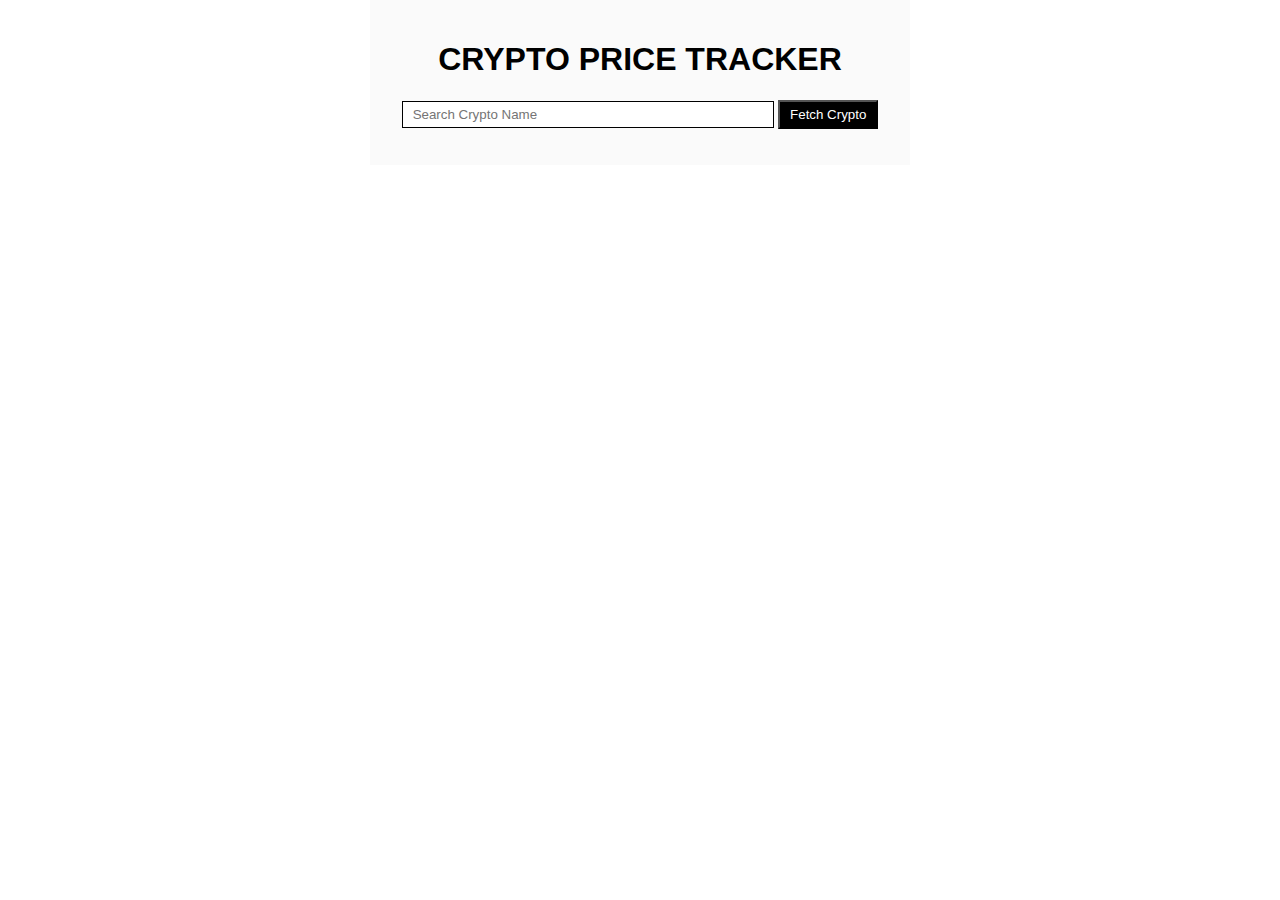
<file: crypto-price-tracker/index.html>
<!DOCTYPE html>
<html lang="en">

<head>
    <meta charset="UTF-8">
    <meta name="viewport" content="width=device-width, initial-scale=1.0">
    <link rel="stylesheet" href="style.css">
    <title>Crypto Price Tracker</title>
</head>

<body>
    <div class="container">
        <h1>Crypto Price Tracker</h1>
        <input type="text" name="input" id="input" placeholder="Search Crypto Name">
        <!-- <input type="submit" value="SUBMIT"> -->
        <button id="fetchButton"> Fetch Crypto </button>
        <ul class="info">

        </ul>
    </div>
    <script src="script.js"></script>
</body>

</html>
</file>
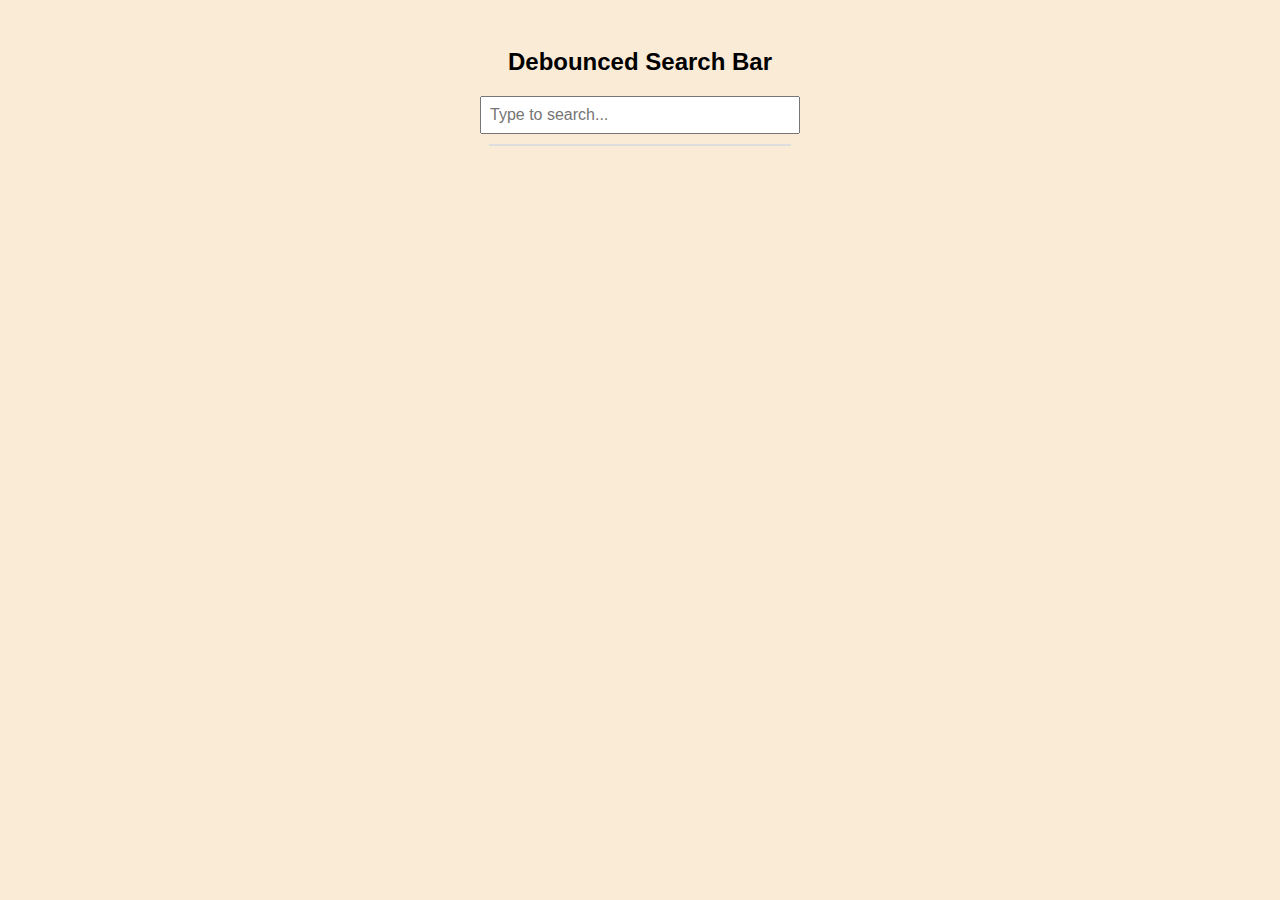
<file: debouncing-search/index.html>
<!DOCTYPE html>
<html lang="en">

<head>
    <meta charset="UTF-8">
    <meta name="viewport" content="width=device-width, initial-scale=1.0">
    <link rel="stylesheet" href="style.css">
    <title>Debouncing Search</title>
</head>

<body>
    <h2>Debounced Search Bar</h2>
    <input type="text" id="search" placeholder="Type to search...">
    <div id="results"></div>
    <script src="script.js"></script>
</body>

</html>
</file>
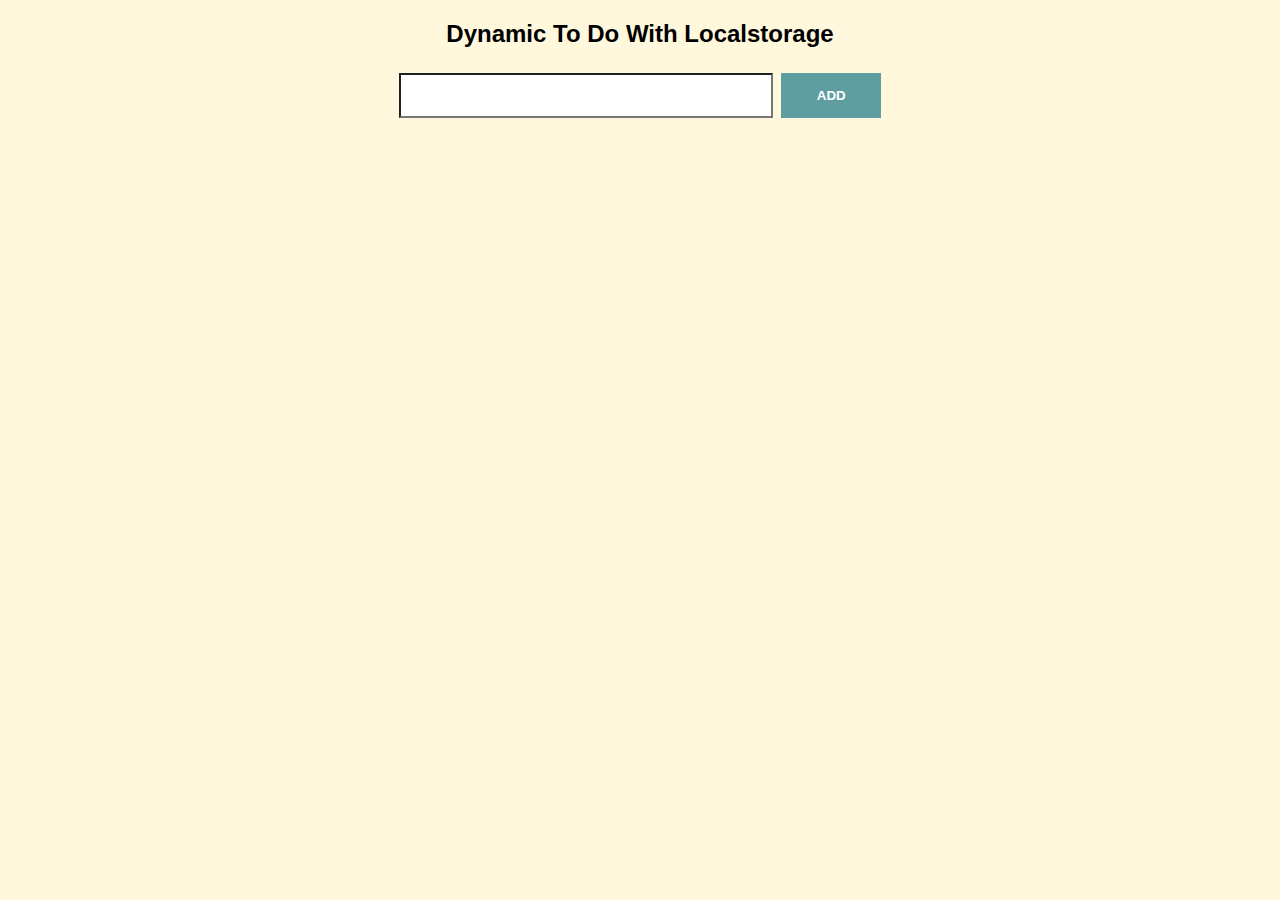
<file: Dynamic To-do With Localstorage/index.html>
<!DOCTYPE html>
<html lang="en">

<head>
    <meta charset="UTF-8">
    <meta name="viewport" content="width=device-width, initial-scale=1.0">
    <link rel="stylesheet" href="style.css">
    <title>Dynamic To-do with localstorage</title>
</head>

<body>

    <div class="container">
        <p>Dynamic To Do With Localstorage</p>
        <div class="input-container">
            <input type="text" name="input" id="input">
            <input type="submit" value="ADD" id="addBtn">
        </div>

        <ul class="list-items">

        </ul>

    </div>




    <script src="script.js"></script>
</body>

</html>
</file>
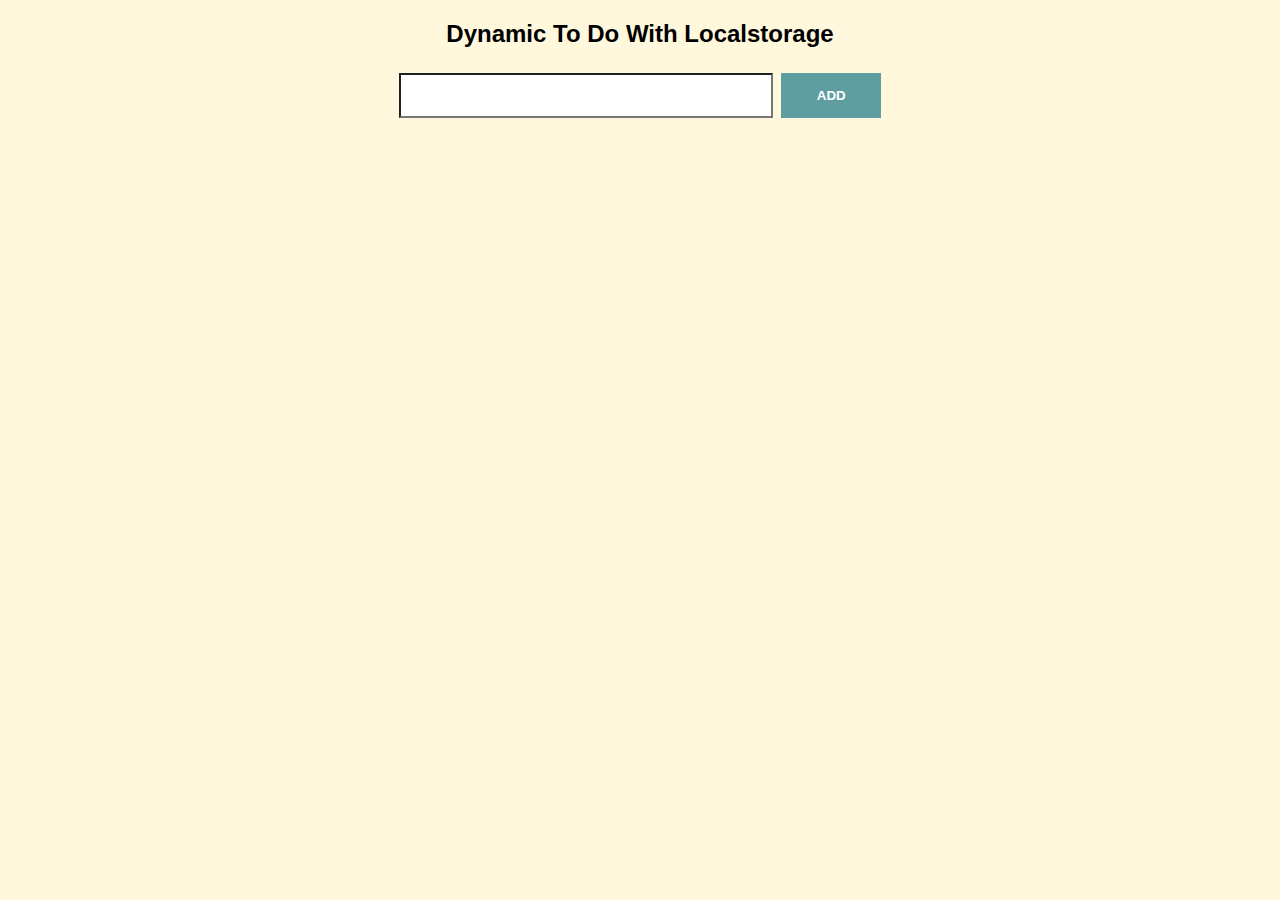
<file: dynamic-to-do-with-localstorage/index.html>
<!DOCTYPE html>
<html lang="en">

<head>
    <meta charset="UTF-8">
    <meta name="viewport" content="width=device-width, initial-scale=1.0">
    <link rel="stylesheet" href="style.css">
    <title>Dynamic To-do with Localstorage</title>
</head>

<body>

    <div class="container">
        <p>Dynamic To Do With Localstorage</p>
        <div class="input-container">
            <input type="text" name="input" id="input">
            <input type="submit" value="ADD" id="addBtn">
        </div>

        <ul class="list-items">

        </ul>

    </div>




    <script src="script.js"></script>
</body>

</html>
</file>
<file: crypto-price-tracker/style.css>
body {
    font-family: Verdana, Geneva, Tahoma, sans-serif;
    margin: 0;
    padding: 0;
    box-sizing: border-box;
}

.container {
    background-color: #f2f2f260;
    padding: 20px;
    width: 500px;
    margin: 0 auto;
    text-align: center;


}

h1 {
   text-transform: uppercase;
}

input {
    width: 70%;
    border: 1px solid #000;
    outline: none;
    padding: 5px 10px;

}

button {
    background-color: #000;
    padding: 5px 10px;
    color: #fff;
}

ul li {
    list-style-type: none;
}
</file>
<file: debouncing-search/style.css>
body {
    font-family: Arial, sans-serif;
    padding: 20px;
    text-align: center;
    background-color: antiquewhite;
}
#search {
    width: 300px;
    padding: 8px;
    font-size: 16px;
}
#results {
    border: 1px solid #ddd;
    max-width: 300px;
    text-align: center;
    margin: 10px auto;
    background-color: azure;

}
.result-item {
    padding: 8px;
    border-bottom: 1px solid #ddd;
}
.result-item:last-child {
    border-bottom: none;
}
</file>
<file: Dynamic To-do With Localstorage/style.css>
* {
    font-family: 'Trebuchet MS', 'Lucida Sans Unicode', 'Lucida Grande', 'Lucida Sans', Arial, sans-serif;
    padding: 0;
    margin: 0;

}

body {
    background-color: cornsilk;
}

.container {
    width: 500px;
    text-align: center;
    padding: 20px;
    margin: 0 auto;
}
p {
    margin-bottom: 5%;
    font-size: 24px;
    font-weight: 600;

}

.input-container {
    width: 100%;
    display: flex;
    justify-content: space-evenly;
}

input[type=text] {
    width: 70%;
    font-size: 18px;
    padding: 10px;
    font-weight: 500;
    border-radius: 0;
    outline: none;
}

input[type=submit] {
    background-color: cadetblue;
    border: none;
    padding: 0 15px;
    color: #fff;
    font-weight: 600;
    width: 20%;
}

.li-div {
    display: flex;
    margin: 15px 0;
    justify-content: space-between;
    width: 500px;
    
}

.li-div li {
    padding: 0 15px;

    font-size: medium;
    font-weight: 400;
    list-style-type: decimal;
    

}

.li-div button {
    background-color: brown;
    color: #fff;
    padding: 5px 10px;
    border: none;
    border-radius: 2px;
}
</file>
<file: dynamic-to-do-with-localstorage/style.css>
* {
    font-family: 'Trebuchet MS', 'Lucida Sans Unicode', 'Lucida Grande', 'Lucida Sans', Arial, sans-serif;
    padding: 0;
    margin: 0;

}

body {
    background-color: cornsilk;
}

.container {
    width: 500px;
    text-align: center;
    padding: 20px;
    margin: 0 auto;
}
p {
    margin-bottom: 5%;
    font-size: 24px;
    font-weight: 600;

}

.input-container {
    width: 100%;
    display: flex;
    justify-content: space-evenly;
}

input[type=text] {
    width: 70%;
    font-size: 18px;
    padding: 10px;
    font-weight: 500;
    border-radius: 0;
    outline: none;
}

input[type=submit] {
    background-color: cadetblue;
    border: none;
    padding: 0 15px;
    color: #fff;
    font-weight: 600;
    width: 20%;
}

.li-div {
    display: flex;
    justify-content: space-between;
    align-items: center;
    padding: 10px;
    border-bottom: 1px solid #ddd;
  }

.li-div li {
    padding: 0 15px;
    font-size: medium;
    font-weight: 400;
    list-style-type: decimal;
    text-align: start;
}

.li-div button {
    background-color: brown;
    color: #fff;
    padding: 5px 10px;
    border: none;
    border-radius: 2px;
}

.task-text {
    flex: 1;
  }
  
  .button-group {
    display: flex;
    gap: 8px;
  }
  
  button {
    padding: 5px;
    border: none;
    cursor: pointer;
  }
  
  .completed {
    text-decoration: line-through;
    opacity: 0.6;
  }
</file>
